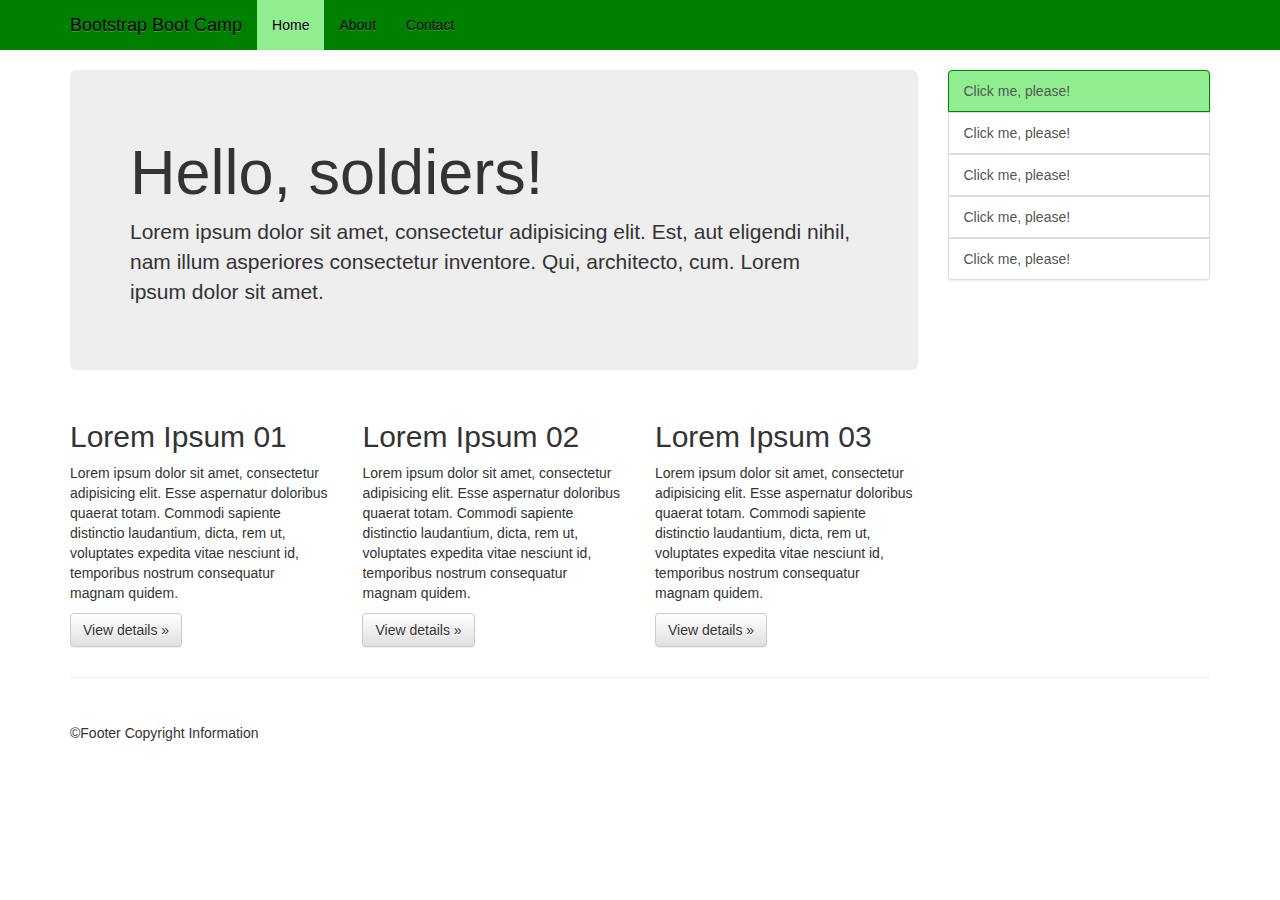
<file: Problem-02/index.html>
<!DOCTYPE html>
<html lang="en">
	<head>
		<meta charset="utf-8">
		<meta http-equiv="X-UA-Compatible" content="IE=edge">
		<meta name="viewport" content="width=device-width, initial-scale=1">
		<title>Bootstrap Boot Camp</title>
		<link rel="stylesheet" href="styles/bootstrap.min.css">
		<link rel="stylesheet" href="styles/bootstrap-theme.min.css">
		<link rel="stylesheet" href="styles/styles.css">
	</head>
	<body>
		<nav id="navbar" class="navbar navbar-static-top" role="navigation">
			<div class="container">
				<div class="navbar-header">
					<button type="button" class="navbar-toggle" data-toggle="collapse" data-target=".navbar-bootcamp-collapse">
						<span class="sr-only">Toggle navigation</span>
						<span class="icon-bar icon-bar-color"></span>
						<span class="icon-bar icon-bar-color"></span>
						<span class="icon-bar icon-bar-color"></span>
					</button>
					<a class="navbar-brand" href="#">Bootstrap Boot Camp</a>
				</div>
				<!-- Collect the nav links, forms, and other content for toggling -->
				<div class="collapse navbar-collapse navbar-bootcamp-collapse">
					<ul class="nav navbar-nav">
						<li class="active-boot-camp">
							<a href="#">Home</a>
						</li>
						<li>
							<a href="#">About</a>
						</li>
						<li>
							<a href="#">Contact</a>
						</li>
					</ul>			
				</div><!-- /.navbar-collapse -->
			</div>
		</nav>
		<div class="container">
			<div class="row">
				<div class="col-xs-12 col-sm-9 ">
					<div class="jumbotron">
						<h1>Hello, soldiers!</h1>
						<p>Lorem ipsum dolor sit amet, consectetur adipisicing elit. Est, aut eligendi nihil, nam illum asperiores consectetur inventore. Qui, architecto, cum. Lorem ipsum dolor sit amet.</p>
					</div>
					<div class="row">
						<div class="col-xs-6 col-md-4">
							<h2>Lorem Ipsum 01</h2>
							<p>Lorem ipsum dolor sit amet, consectetur adipisicing elit. Esse aspernatur doloribus quaerat totam. Commodi sapiente distinctio laudantium, dicta, rem ut, voluptates expedita vitae nesciunt id, temporibus nostrum consequatur magnam quidem.</p>
							<p>
								<a class="btn btn-default" href="#" role="button">View details &raquo;</a>
							</p>
						</div>
						<div class="col-xs-6 col-md-4">
							<h2>Lorem Ipsum 02</h2>
							<p>Lorem ipsum dolor sit amet, consectetur adipisicing elit. Esse aspernatur doloribus quaerat totam. Commodi sapiente distinctio laudantium, dicta, rem ut, voluptates expedita vitae nesciunt id, temporibus nostrum consequatur magnam quidem.</p>
							<p>
								<a class="btn btn-default" href="#" role="button">View details &raquo;</a>
							</p>
						</div>
						<div class="col-xs-6 col-md-4">
							<h2>Lorem Ipsum 03</h2>
							<p>Lorem ipsum dolor sit amet, consectetur adipisicing elit. Esse aspernatur doloribus quaerat totam. Commodi sapiente distinctio laudantium, dicta, rem ut, voluptates expedita vitae nesciunt id, temporibus nostrum consequatur magnam quidem.</p>
							<p>
								<a class="btn btn-default" href="#" role="button">View details &raquo;</a>
							</p>
						</div>
					</div>
				</div>
				<div class="col-xs-12 col-sm-3">
					<div class="list-group">
						<a href="#" class="list-group-item active-link-sidebar sidebar-link">Click me, please!</a>
						<a href="#" class="list-group-item sidebar-link">Click me, please!</a>
						<a href="#" class="list-group-item sidebar-link">Click me, please!</a>
						<a href="#" class="list-group-item sidebar-link">Click me, please!</a>
						<a href="#" class="list-group-item sidebar-link">Click me, please!</a>
					</div>
				</div>	
			</div>
			<hr>
			<footer id="main-footer">
				<p>&copy;Footer Copyright Information</p>
			</footer>
		</div>
		<script src="js/jquery-1.11.3.js"></script>
		<script src="js/bootstrap.min.js"></script>
	</body>
</html>
</file>
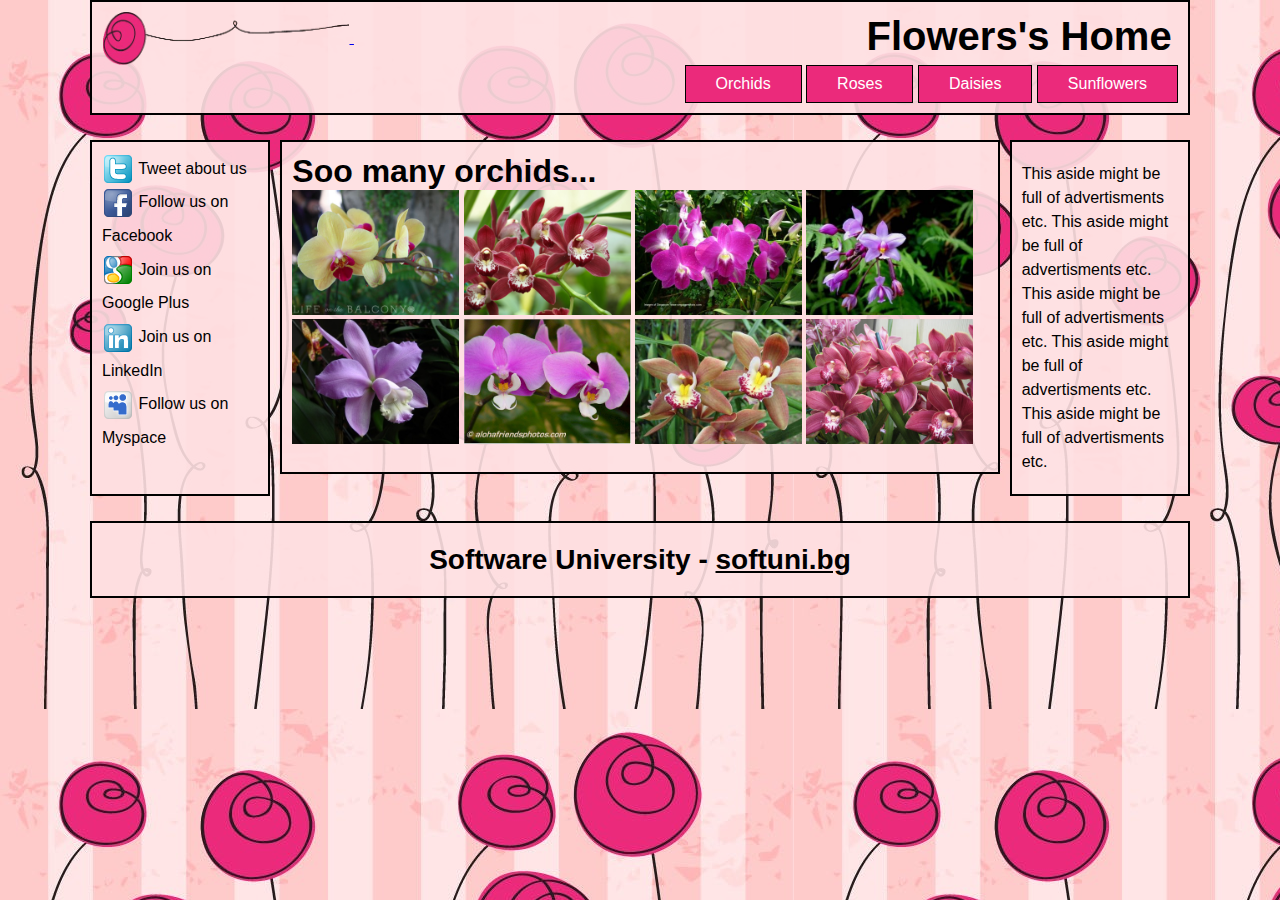
<file: Problem-01/02-Flowers-Home.html>
﻿<!DOCTYPE html>

<html>

<head>
    <title>Flowers Home</title>
    <meta name="viewport" content="width=device-width, initial-scale=1">
    <link href="styles/styles.css" rel="stylesheet" />
</head>

<body>
    <div id="wrapper">
        <header>
            <h1>
                <a href="#">
                    <img src="images/flower-logo.png" alt="logo"/>
                    <span>Flowers's Home</span>
                </a>
            </h1>
            <nav>
                <ul>
                    <li>
                        <a href="#">Orchids</a>
                    </li>
                    <li>
                        <a href="#">Roses</a>
                    </li>
                    <li>
                        <a href="#">Daisies</a>
                    </li>
                    <li>
                        <a href="#">Sunflowers</a>
                    </li>
                </ul>
            </nav>
        </header>
        <aside class="left">
                <ul>
                    <li>
                        <a href="#">
                            <img src="images/social_twitter_box.png" alt="logo"/>
                            <span>Tweet about us</span>
                        </a>
                    </li>
                    <li>
                        <a href="#">
                            <img src="images/social_facebook.png" alt="logo" />
                            <span>Follow us on Facebook</span>
                        </a>
                    </li>
                    <li>
                        <a href="#">
                            <img src="images/social_google.png" alt="logo" />
                            <span>Join us on Google Plus</span>
                        </a>
                    </li>
                    <li>
                        <a href="#">
                            <img src="images/social_linkedin.png" alt="logo" />
                            <span>Join us on LinkedIn</span>
                        </a>
                    </li>
                    <li>
                        <a href="#">
                            <img src="images/social_myspace.png" alt="logo" />
                            <span>Follow us on Myspace</span>
                        </a>
                    </li>
                </ul>
            </aside>
        <aside class="right">
            <ul>
                <li>
                    <p>This aside might be full of advertisments etc. This aside might be full of advertisments etc. This aside might be full of advertisments etc. This aside might be full of advertisments etc. This aside might be full of advertisments etc. </p>
                </li>
            </ul>
        </aside>
        <section>
            <article>
                <header>
                    <h1>Soo many orchids...</h1>
                </header>
                <div>
                    <img src="images/orchid01.jpg" alt="orchid01">
                    <img src="images/orchid02.jpg" alt="orchid02">
                    <img src="images/orchid03.jpg" alt="orchid03">
                    <img src="images/orchid04.jpg" alt="orchid04">
                    <img src="images/orchid05.jpg" alt="orchid05">
                    <img src="images/orchid06.jpg" alt="orchid06">
                    <img src="images/orchid07.jpg" alt="orchid07">
                    <img src="images/orchid08.jpg" alt="orchid08">
                </div>
            </article>
        </section>
        <footer>
            <h2>
                Software University - <a href="http://softuni.bg" target="_blank">softuni.bg</a>
            </h2>
        </footer>
    </div>
</body>

</html>
</file>
<file: Problem-02/styles/styles.css>
#navbar {
	background: #008000;
	border: none;
}

span.icon-bar-color {
	border: 2px solid #000;
}

#navbar a {
	color: #000;
}

.active-boot-camp {
	background: #90ee90;
}

#navbar ul li a:hover {
	background: #90ee90;
}

.active-link-sidebar {
	border: 1px solid #008000;
	background-color: #90ee90;
}

.sidebar-link {
	margin: 0;
}

a.sidebar-link:hover {
	background-color: #90ee90;
	border: 1px solid #008000;
}

#main-footer {
	margin-top: 45px;
}
</file>
<file: Problem-01/styles/styles.css>
html, body, div, span, applet, object, iframe,
h1, h2, h3, h4, h5, h6, p, blockquote, pre,
a, abbr, acronym, address, big, cite, code,
del, dfn, em, img, ins, kbd, q, s, samp,
small, strike, strong, sub, sup, tt, var,
b, u, i, center,
dl, dt, dd, ol, ul, li,
fieldset, form, label, legend,
table, caption, tbody, tfoot, thead, tr, th, td,
article, aside, canvas, details, embed, 
figure, figcaption, footer, header, hgroup, 
menu, nav, output, ruby, section, summary,
time, mark, audio, video {
	margin: 0;
	padding: 0;
	border: 0;
	font-size: 100%;
	font: inherit;
	vertical-align: baseline;
}
/* HTML5 display-role reset for older browsers */
article, aside, details, figcaption, figure, 
footer, header, hgroup, menu, nav, section {
	display: block;
}
body {
	line-height: 1;
}
ol, ul {
	list-style: none;
}
blockquote, q {
	quotes: none;
}
blockquote:before, blockquote:after,
q:before, q:after {
	content: '';
	content: none;
}
table {
	border-collapse: collapse;
	border-spacing: 0;
}

body {
	background: url(../images/background-flowers.jpg);
	font: 16px Arial;
}

img {
	max-width: 100%;
}

#wrapper {
	max-width: 1100px;
	margin: 0 auto;
	display: -webkit-flex;
	display: -moz-flex;
	display: -ms-flex;
	display: -o-flex;
	display: flex;
	-webkit-flex-flow: row wrap;
	-moz-flex-flow: row wrap;
	-ms-flex-flow: row wrap;
	-o-flex-flow: row wrap;
	flex-flow: row wrap;
	line-height: 1.2;
}

#wrapper > header {
	flex: 1 1 100%;
	order: 1;
	background: rgba(254,224,226,0.9);
	border: 2px solid #000;
	padding: 10px;
	margin-bottom: 25px;
}

#wrapper > header h1 img {
	width: 23%;
	display: inline-block;
	vertical-align: middle;
}

#wrapper > header h1 span {
	width: 76%;
	display: inline-block;
	font-size: 40px;
	font-weight: bold;
	color: #000;
	text-align: right;
	vertical-align: top;
}

#wrapper > header nav {
	text-align: right;
}

#wrapper > header nav ul li {
	display: inline-block;
	border: 1px solid #000;
	padding: 8px 30px;
	background: #EB2A7B;
}

#wrapper > header nav ul li a {
	text-decoration: none;
	color: #fff;
}

.left {
	flex: 1 1 14%;
	order: 2;
	background: rgba(254,224,226,0.9);
	padding: 10px;
	border: 2px solid #000;
	line-height: 2.1;
}

.left ul li a {
	text-decoration: none;
	color: #000;
}

.left ul li a img {
	vertical-align: middle;
}

#wrapper section {
	flex: 1 1 63%;
	order: 3;
	background: rgba(254,224,226,0.9);
	padding: 10px;
	margin: 0 10px;
	border: 2px solid #000;
	height: 310px;
}

#wrapper section > article header h1 {
	font-size: 32px;
	font-weight: bold;
}

#wrapper section > article img {
	width: 24%;
}

.right {
	flex: 1 1 14%;
	order: 4;
	background: rgba(254,224,226,0.9);
	padding: 20px 10px;
	border: 2px solid #000;
	line-height: 1.5;
}

#wrapper footer {
	flex: 1 1 100%;
	order: 5;
	margin-top: 25px;
	padding: 20px;
	background: rgba(254,224,226,0.9);
	border: 2px solid #000;
}


#wrapper footer h2 {
	text-align: center;
	font-size: 28px;
	font-weight: bold;
}

#wrapper footer h2 a {
	color: #000;
}

@media (max-width: 960px) and (min-width: 780px) {

	#wrapper {
		width: 100%;
	}

	.left {
		flex: 1 1 10%;
	}

	#wrapper section {
		flex: 1 1 60%;
		height: auto;
	}
	
	#wrapper section article div img {
		width: 32%;
	}

	#wrapper section article div img:last-child {
		float: right;
		padding-right: 15px;
	}

	.right {
		flex: 1 1 10%;
	}
}

@media (max-width: 779px) and (min-width: 640px) {

	#wrapper section {
		flex: 1 1 100%;
		order: 2!important;
		margin: 0;
		height: auto;
	}
	
	#wrapper section article div img {
		width: 32%;
	}

	#wrapper section article div img:last-child {
		float: right;
		padding-right: 18px;
	}

	.left {
		flex: 1 1 100%;
		order: 3;
		margin: 25px 0;
	}

	.right {
		flex: 1 1 100%;
		border: 4;
	}
}

@media (max-width: 639px) {
	#wrapper > header {
		flex: 1 1 100%;
		order: 1;
	}

	#wrapper > header h1 a {
		text-decoration: none;
	}

	#wrapper > header h1 img {
		width: 60%;
		display: block;
		margin: 0 auto;
	}

	#wrapper > header h1 span {
		display: block;
		font-size: 50px;
		margin: 10px auto;
		text-align: center;
	}

	#wrapper > header nav {
		text-align: center;
	}

	#wrapper > header nav ul li {
		display: block;
	}

	#wrapper section {
		flex: 1 1 100%;
		order: 2!important;
		margin: 0;
		height: auto;
	}

	#wrapper section article div img {
	 	width: 44%;
     	padding: 0 10px;
	 }

	#wrapper section article div img:last-child {
		float: none;
	 	padding-right: 0;
	}

	.left {
		flex: 1 1 100%;
		order: 3;
		margin: 25px 0;
	}

	.right {
		flex: 1 1 100%;
		border: 4;
	}
}
</file>
